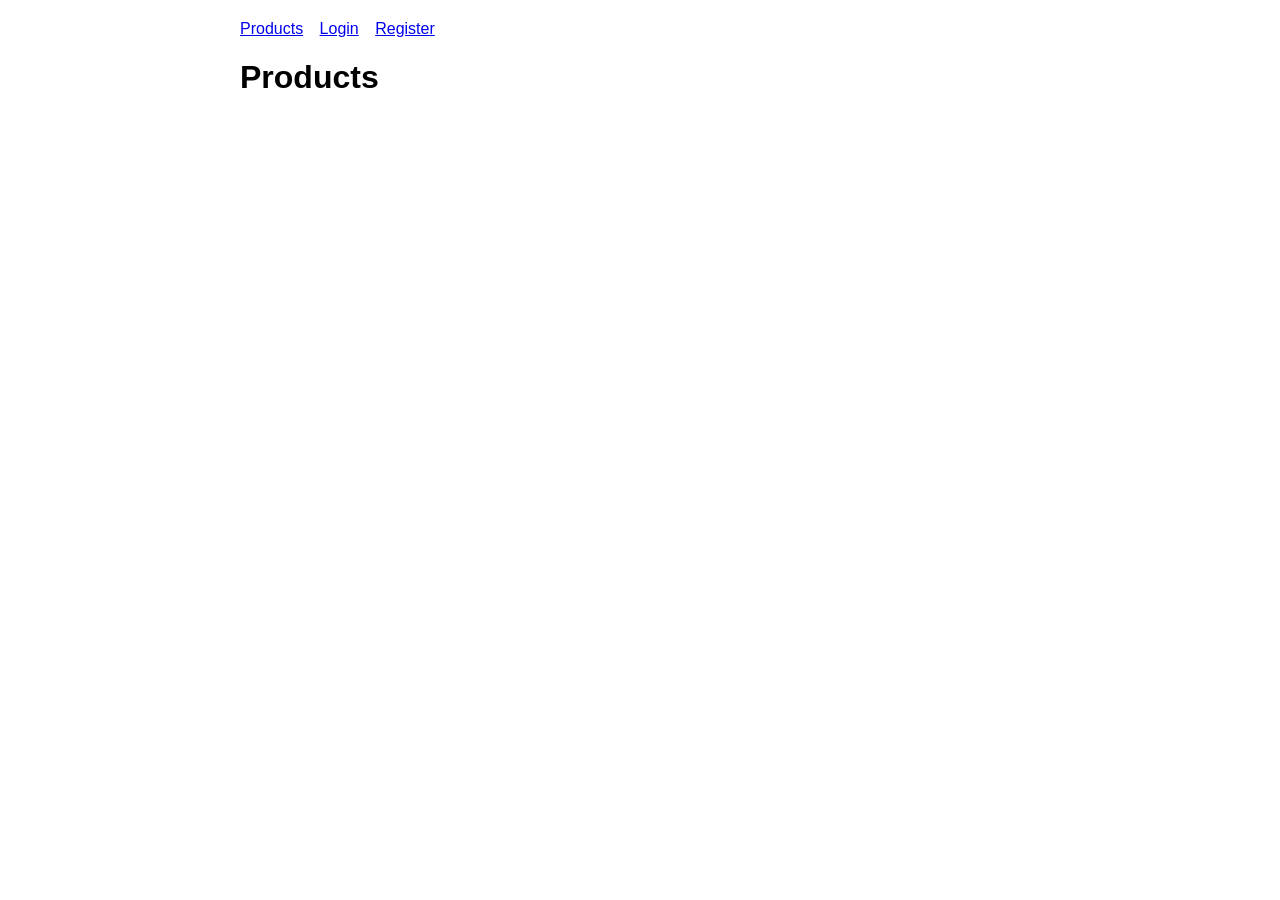
<file: frontend/index.html>
<!doctype html>
<html lang="en">
<head>
  <meta charset="utf-8">
  <title>Shop</title>
  <link rel="stylesheet" href="css/style.css">
</head>
<body>
  <nav id="nav"></nav>
  <h1>Products</h1>
  <div id="categories"></div>
  <div id="products"></div>

  <script src="js/config.js"></script>
  <script src="js/api.js"></script>
  <script src="js/cart.js"></script>
  <script src="js/products.js"></script>
</body>
</html>
</file>
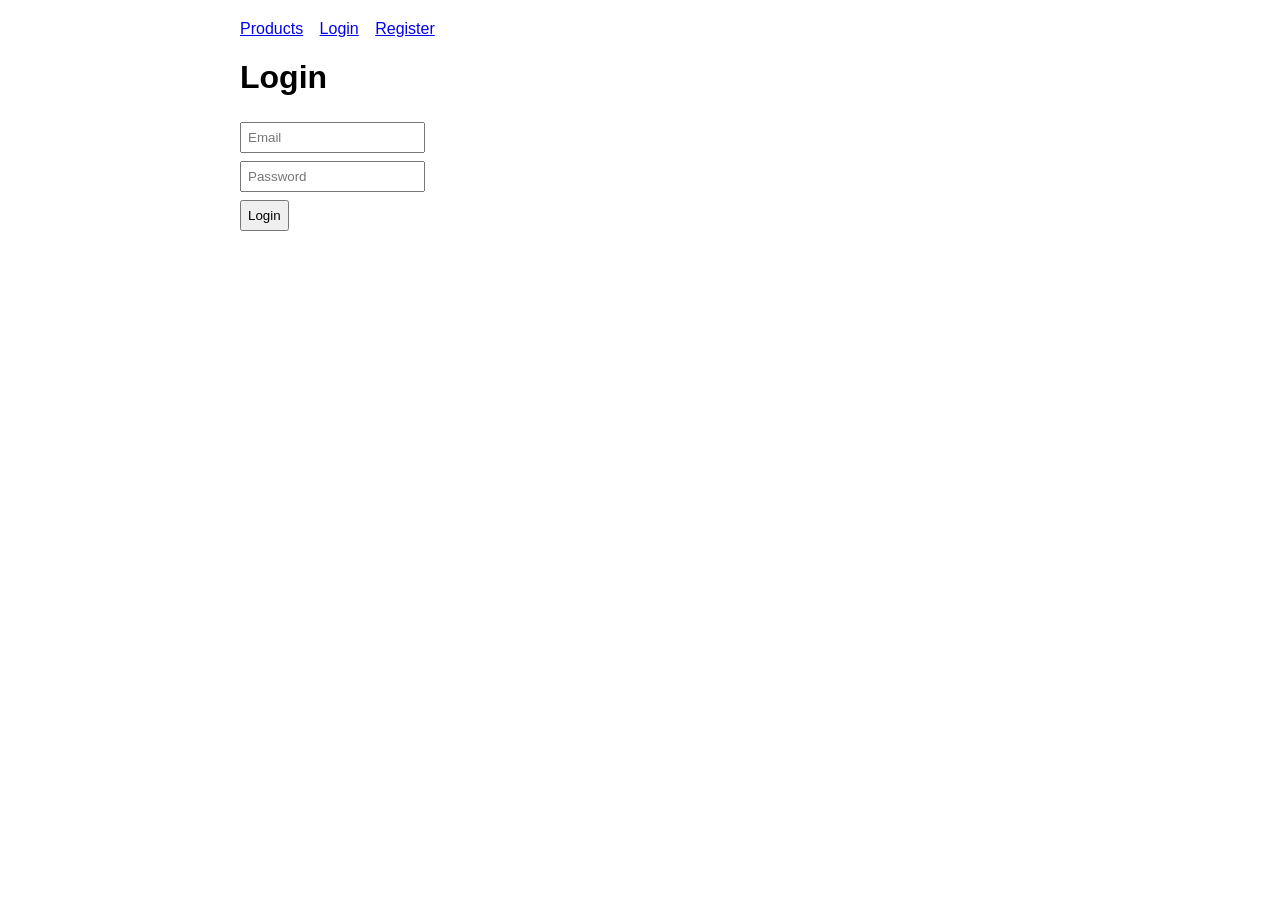
<file: frontend/cart.html>
<!doctype html>
<html lang="en">
<head>
  <meta charset="utf-8">
  <title>Cart</title>
  <link rel="stylesheet" href="css/style.css">
  <script src="https://js.stripe.com/v3/"></script>
</head>
<body>
  <nav id="nav"></nav>
  <h1>Cart</h1>
  <div id="cart-items"></div>
  <p>Total (estimated — server recalculates for real): $<span id="cart-total">0</span></p>
  <button id="place-order-btn">Place Order</button>

  <div id="order-section" style="display:none;">
    <h2>Order #<span id="order-id"></span> — pay now</h2>
    <button id="pay-stripe-btn">Pay with Stripe</button>
    <button id="pay-bkash-btn">Pay with bKash</button>

    <div id="stripe-section" style="display:none;">
      <div id="card-element"></div>
      <button id="confirm-stripe-btn">Confirm Payment</button>
      <p id="stripe-message"></p>
    </div>
  </div>

  <script src="js/config.js"></script>
  <script src="js/api.js"></script>
  <script src="js/cart.js"></script>
  <script src="js/payments.js"></script>
</body>
</html>
</file>
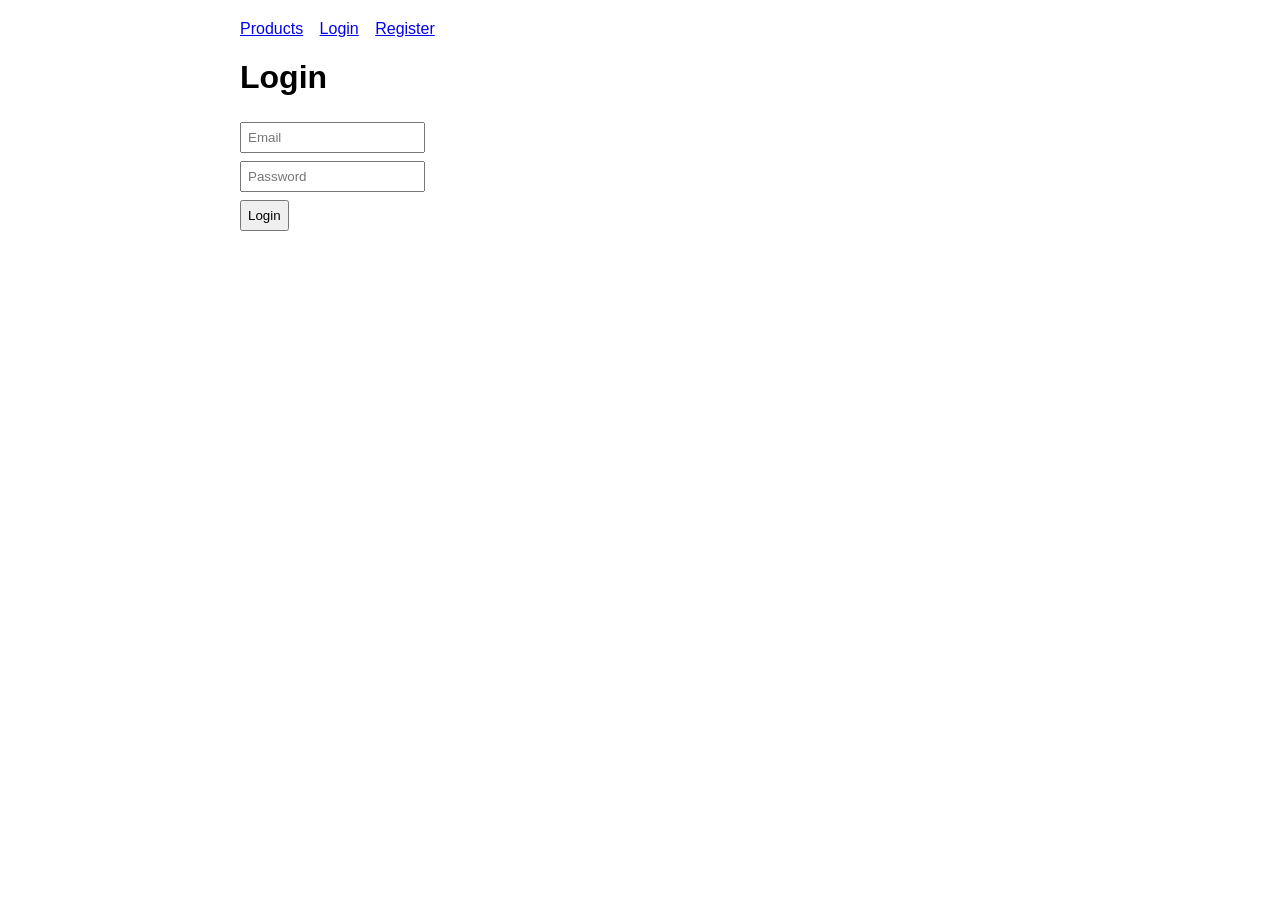
<file: frontend/login.html>
<!doctype html>
<html lang="en">
<head>
  <meta charset="utf-8">
  <title>Login</title>
  <link rel="stylesheet" href="css/style.css">
</head>
<body>
  <nav id="nav"></nav>
  <h1>Login</h1>
  <form id="login-form">
    <input name="email" type="email" placeholder="Email" required><br>
    <input name="password" type="password" placeholder="Password" required><br>
    <button type="submit">Login</button>
  </form>
  <p id="message"></p>

  <script src="js/config.js"></script>
  <script src="js/api.js"></script>
  <script src="js/cart.js"></script>
  <script src="js/auth.js"></script>
</body>
</html>
</file>
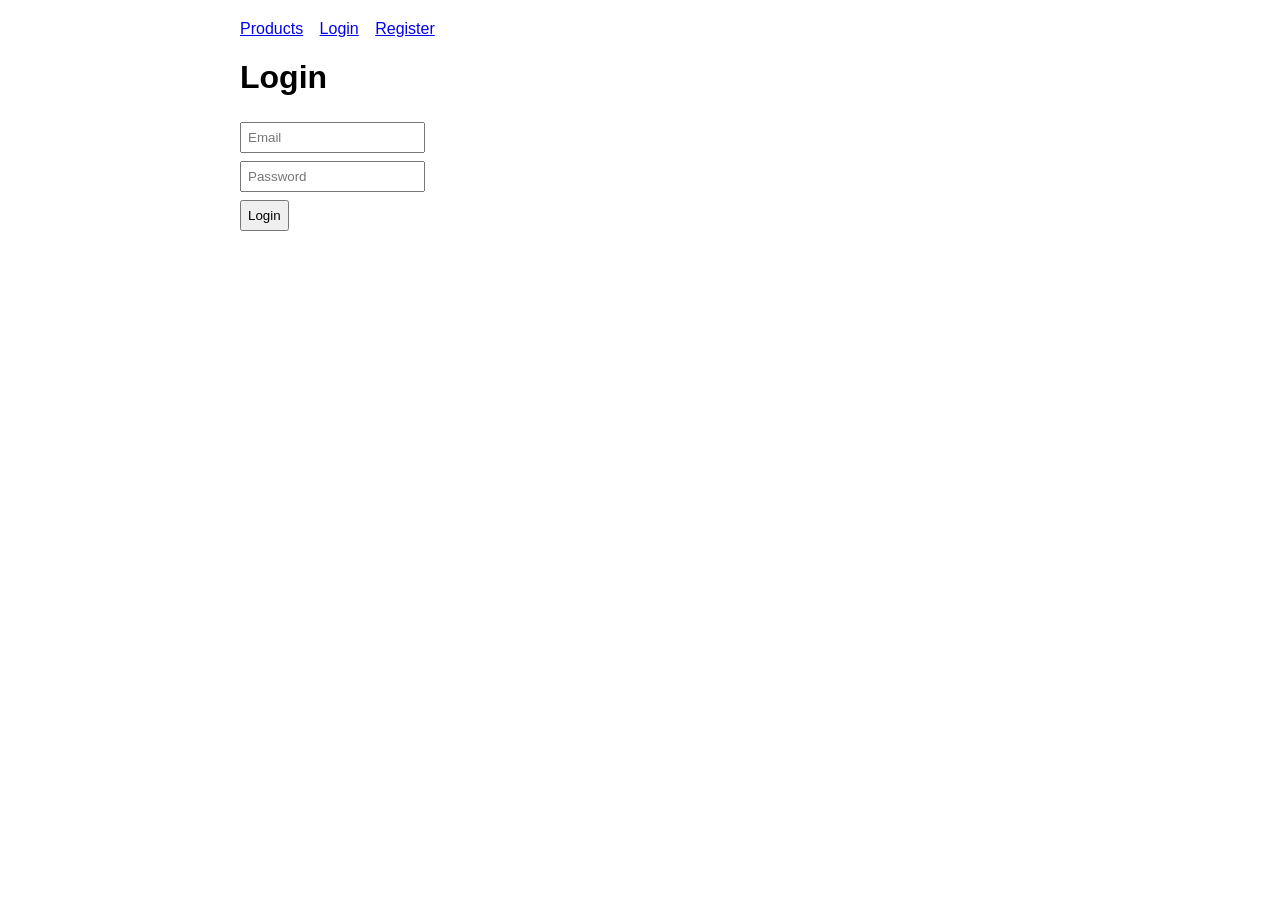
<file: frontend/orders.html>
<!doctype html>
<html lang="en">
<head>
  <meta charset="utf-8">
  <title>My Orders</title>
  <link rel="stylesheet" href="css/style.css">
</head>
<body>
  <nav id="nav"></nav>
  <h1>My Orders</h1>
  <div id="orders"></div>

  <script src="js/config.js"></script>
  <script src="js/api.js"></script>
  <script src="js/cart.js"></script>
  <script src="js/orders.js"></script>
</body>
</html>
</file>
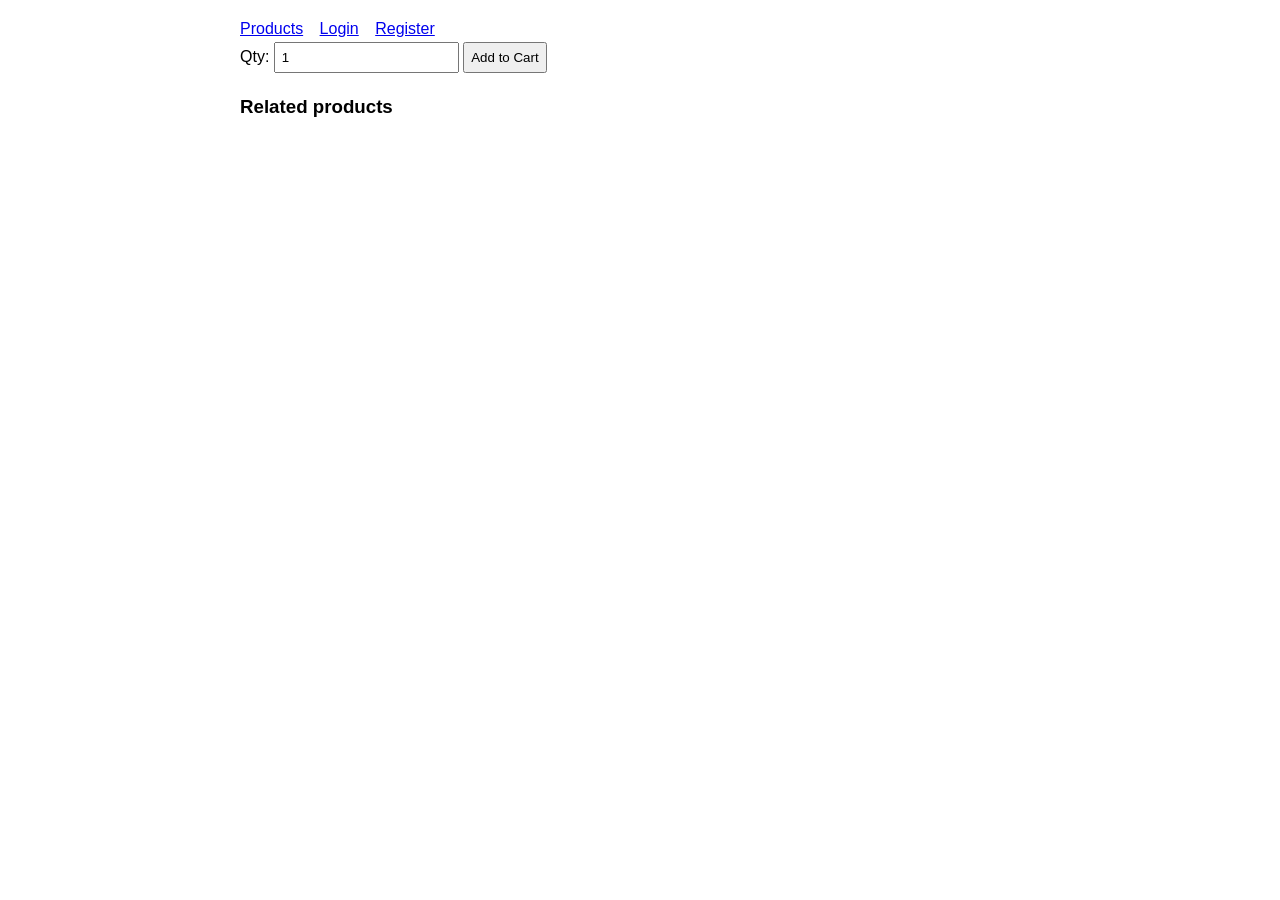
<file: frontend/product.html>
<!doctype html>
<html lang="en">
<head>
  <meta charset="utf-8">
  <title>Product</title>
  <link rel="stylesheet" href="css/style.css">
</head>
<body>
  <nav id="nav"></nav>
  <div id="product"></div>
  <div>
    <label>Qty: <input id="qty" type="number" value="1" min="1"></label>
    <button id="add-to-cart">Add to Cart</button>
  </div>
  <h3>Related products</h3>
  <div id="recommendations"></div>

  <script src="js/config.js"></script>
  <script src="js/api.js"></script>
  <script src="js/cart.js"></script>
  <script src="js/product-detail.js"></script>
</body>
</html>
</file>
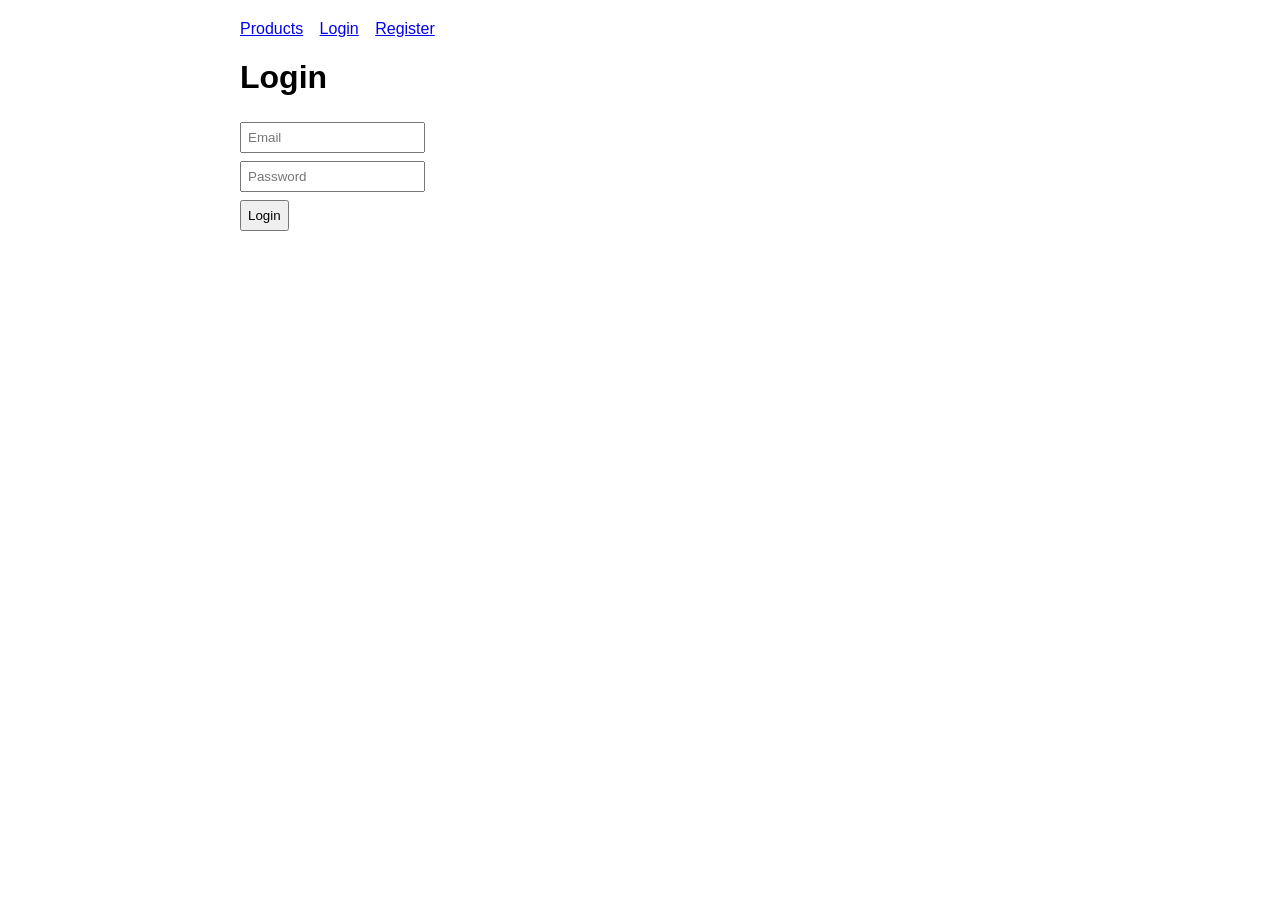
<file: frontend/profile.html>
<!doctype html>
<html lang="en">
<head>
  <meta charset="utf-8">
  <title>Profile</title>
  <link rel="stylesheet" href="css/style.css">
</head>
<body>
  <nav id="nav"></nav>
  <h1>My Profile</h1>
  <form id="profile-form">
    <input name="first_name" placeholder="First name"><br>
    <input name="last_name" placeholder="Last name"><br>
    <button type="submit">Update</button>
  </form>
  <p id="message"></p>

  <script src="js/config.js"></script>
  <script src="js/api.js"></script>
  <script src="js/cart.js"></script>
  <script src="js/profile.js"></script>
</body>
</html>
</file>
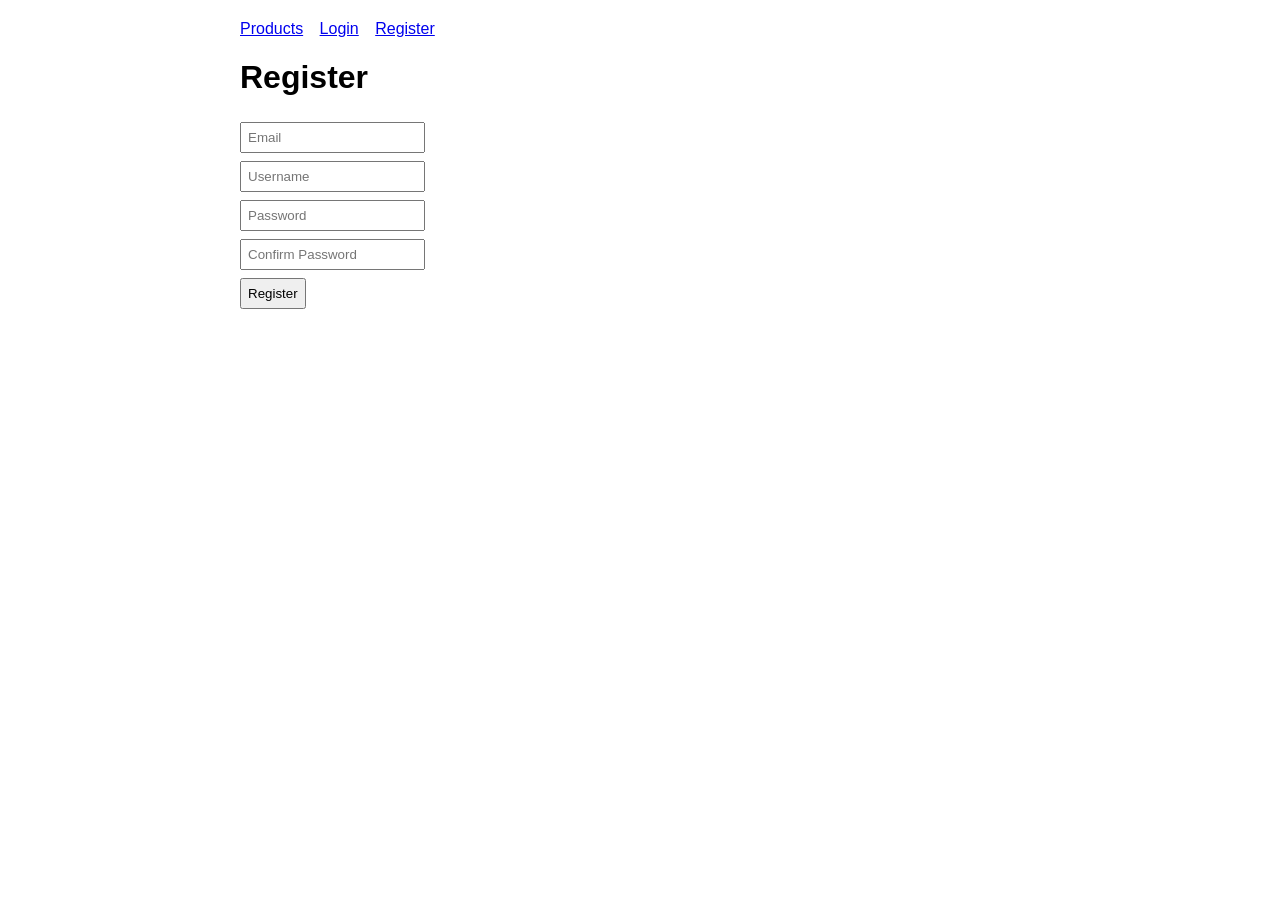
<file: frontend/register.html>
<!doctype html>
<html lang="en">
<head>
  <meta charset="utf-8">
  <title>Register</title>
  <link rel="stylesheet" href="css/style.css">
</head>
<body>
  <nav id="nav"></nav>
  <h1>Register</h1>
  <form id="register-form">
    <input name="email" type="email" placeholder="Email" required><br>
    <input name="username" placeholder="Username" required><br>
    <input name="password" type="password" placeholder="Password" required><br>
    <input name="password2" type="password" placeholder="Confirm Password" required><br>
    <button type="submit">Register</button>
  </form>
  <p id="message"></p>

  <script src="js/config.js"></script>
  <script src="js/api.js"></script>
  <script src="js/cart.js"></script>
  <script src="js/auth.js"></script>
</body>
</html>
</file>
<file: frontend/css/style.css>
body { font-family: sans-serif; max-width: 800px; margin: 20px auto; padding: 0 15px; }
nav a { margin-right: 12px; }
.card { border: 1px solid #ccc; padding: 8px; margin: 8px 0; }
input, button { padding: 6px; margin: 4px 0; }
</file>
